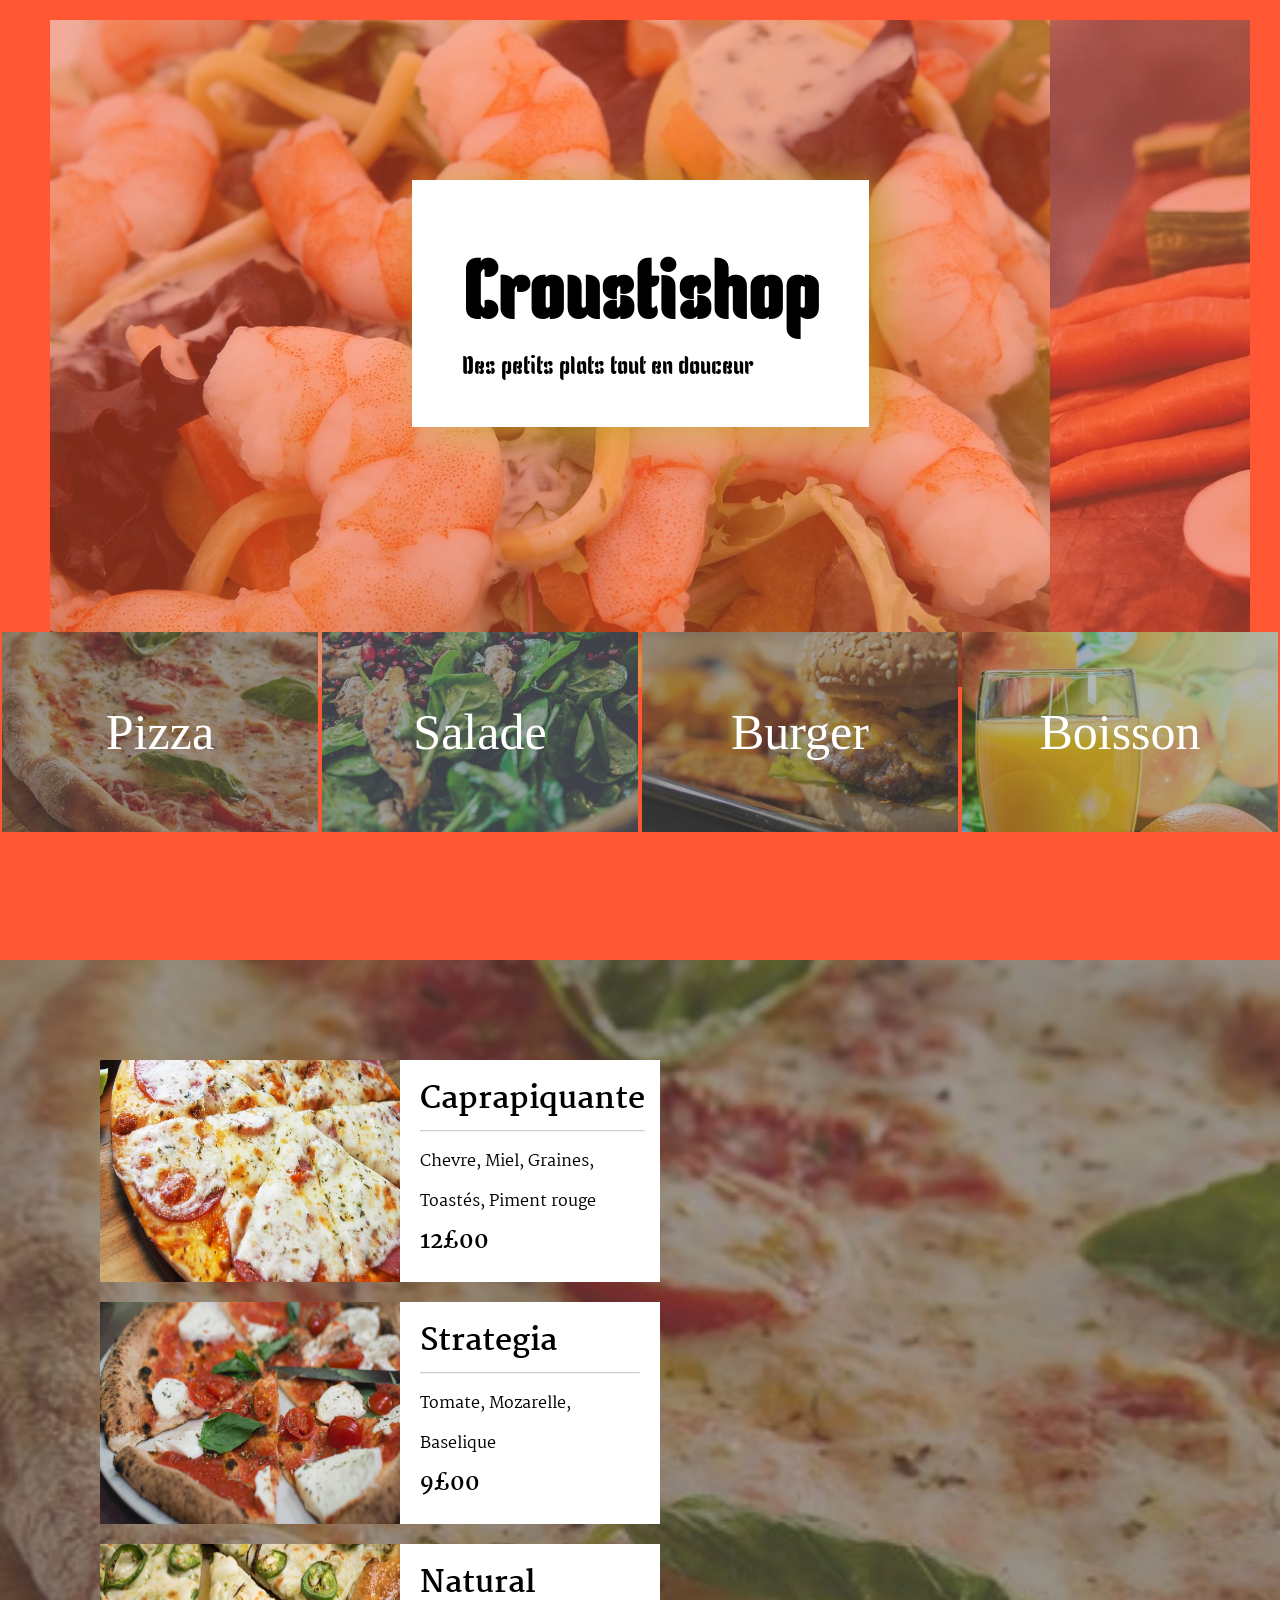
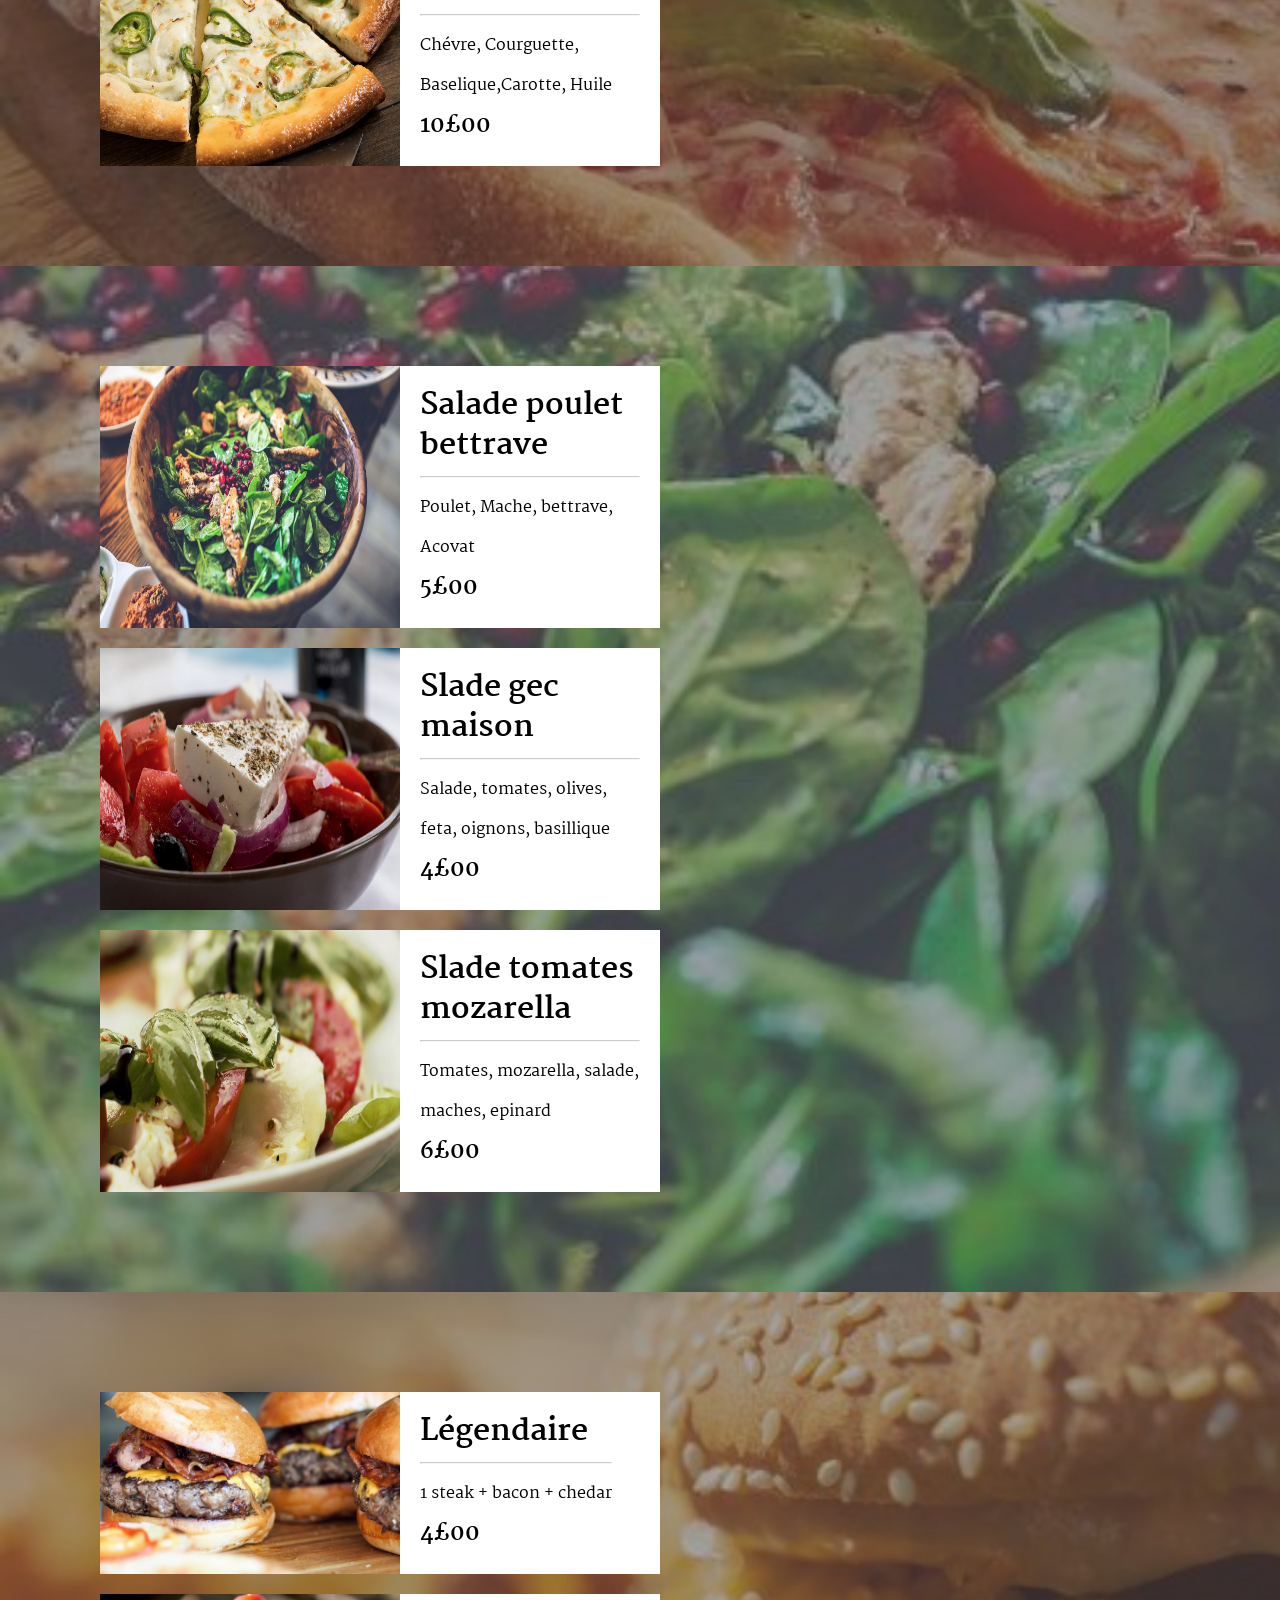
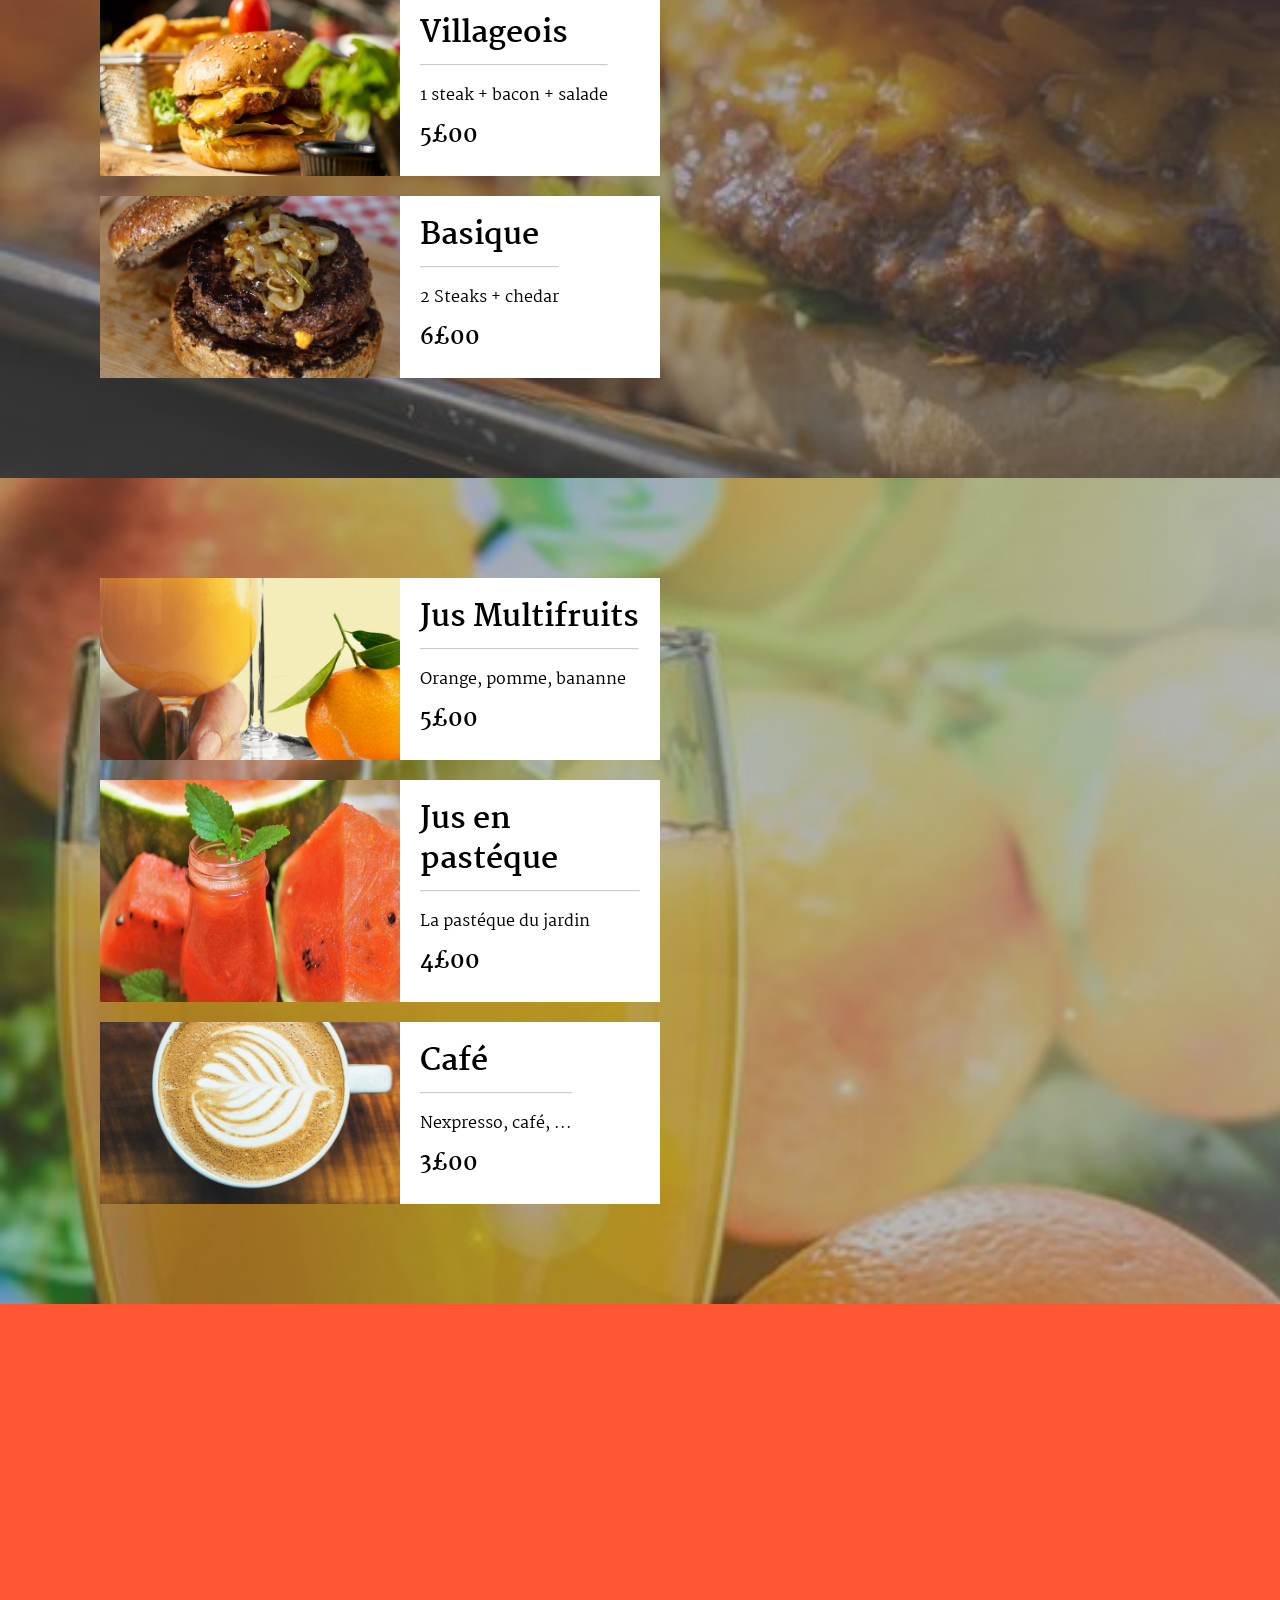
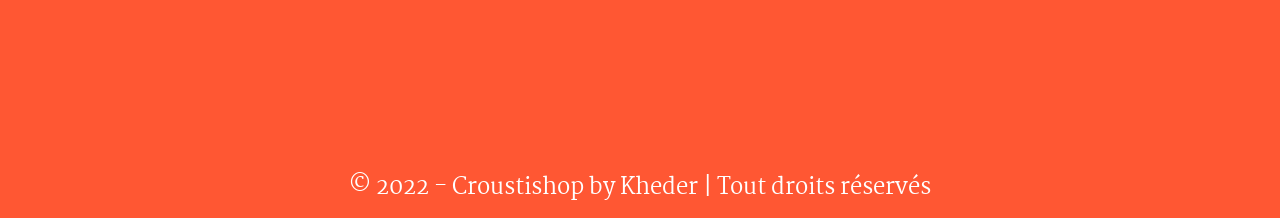
<file: index.html>
<!DOCTYPE html>
<html lang="fr">

<head>
    <meta charset="UTF-8">
    <meta http-equiv="X-UA-Compatible" content="IE=edge">
    <meta name="viewport" content="width=device-width, initial-scale=1.0">
    <link rel="stylesheet" href="/css/normalize.css">

    <link rel="stylesheet" href="/css/styles.css">
    <script src="/js/stickyscroll.js"></script>
    <title>Livraison de Repas</title>

</head>

<body>
    <header>
        <div class="boxTitle">
            <h1> Croustishop </h1>
            <p> Des petits plats tout en douceur</p>
        </div>

        <div class="slider">
            <div class="slides">
                <div class="slide"><img src="/images/1.jpg"></div>
                <div class="slide"><img src="/images/2.jpg"></div>
                <div class="slide"><img src="/images/3.jpg"></div>
                <div class="slide"><img src="/images/4.jpg"></div>

            </div>
        </div>
    </header>
    <!-- MENU  de navigation -->

    <div id="sticky-header" class="container ">
        <nav class="menu ">
            <ul>
                <li class=" navItems pizza"><a href="#pizza">Pizza</a> </li>
                <li class="navItems salade"><a href="#salade">Salade</a> </li>
                <li class="navItems burger"><a href="#burger">Burger</a> </li>
                <li class="navItems boisson"><a href="#boisson">Boisson</a> </li>
            </ul>
        </nav>

    </div>

    <!--sections-->
    <main id="main">
        <section id="pizza" class="pizza">
            <div class="items">

                <img src="/images/pizza1.jpg" alt="pizza1">
                <div class="item-infos">
                    <h3>Caprapiquante</h3>
                    <hr>

                    <p>Chevre, Miel, Graines, Toastés, Piment rouge</p>
                    <p class="price">12£00</p>
                </div>
            </div>
            <div class="items">

                <img src="/images/pizza2.jpg" alt="pizza2">
                <div class="item-infos">
                    <h3> Strategia</h3>
                    <hr>
                    <p> Tomate, Mozarelle, Baselique</p>
                    <p class="price">9£00</p>
                </div>
            </div>
            <div class="items">


                <img src="/images/pizza3.jpg" alt="pizza3">
                <div class="item-infos">
                    <h3> Natural</h3>
                    <hr>

                    <p> Chévre, Courguette, Baselique,Carotte, Huile</p>
                    <p class="price">10£00</p>
                </div>
            </div>

        </section>
        <section id="salade" class="salade">
            <div class="items">

                <img src="/images/salade1.jpg" alt="salade1">
                <div class="item-infos">
                    <h3>Salade poulet bettrave</h3>
                    <hr>

                    <p>Poulet, Mache, bettrave, Acovat</p>
                    <p class="price">5£00</p>
                </div>
            </div>
            <div class="items">

                <img src="/images/salade2.jpg" alt="salade2">
                <div class="item-infos">
                    <h3> Slade gec maison</h3>
                    <hr>
                    <p> Salade, tomates, olives, feta, oignons, basillique</p>
                    <p class="price">4£00</p>
                </div>
            </div>
            <div class="items">


                <img src="/images/salade3.jpg" alt="salade3">
                <div class="item-infos">
                    <h3> Slade tomates mozarella</h3>
                    <hr>

                    <p> Tomates, mozarella, salade, maches, epinard</p>
                    <p class="price">6£00</p>
                </div>
            </div>

        </section>
        <section id="burger" class="burger">
            <div class="items">

                <img src="/images/burger1.jpg" alt="burger1">
                <div class="item-infos">
                    <h3>Légendaire</h3>
                    <hr>

                    <p>1 steak + bacon + chedar</p>
                    <p class="price">4£00</p>
                </div>
            </div>
            <div class="items">

                <img src="/images/burger2.jpg" alt="burger2">
                <div class="item-infos">
                    <h3> Villageois</h3>
                    <hr>
                    <p> 1 steak + bacon + salade</p>
                    <p class="price">5£00</p>
                </div>
            </div>
            <div class="items">


                <img src="/images/burger3.jpg" alt="burger3">
                <div class="item-infos">
                    <h3> Basique</h3>
                    <hr>

                    <p> 2 Steaks + chedar</p>
                    <p class="price">6£00</p>
                </div>
            </div>

        </section>
        <section id="boisson" class="boisson">
            <div class="items">

                <img src="/images/boisson1.jpg" alt="boisson1">
                <div class="item-infos">
                    <h3>Jus Multifruits</h3>
                    <hr>

                    <p>Orange, pomme, bananne</p>
                    <p class="price">5£00</p>
                </div>
            </div>
            <div class="items">

                <img src="/images/boisson2.jpg" alt="boisson2">
                <div class="item-infos">
                    <h3> Jus en pastéque</h3>
                    <hr>
                    <p> La pastéque du jardin</p>
                    <p class="price">4£00</p>
                </div>
            </div>
            <div class="items">


                <img src="/images/boisson3.jpg" alt="boisson3">
                <div class="item-infos">
                    <h3> Café</h3>
                    <hr>

                    <p> Nexpresso, café, ...</p>
                    <p class="price">3£00</p>
                </div>
            </div>

        </section>

    </main>
</body>
<footer id="mainFooter">
    
    <iframe src="https://www.google.com/maps/embed?pb=!1m14!1m8!1m3!1d1215.8477370203423!2d7.009924806269946!3d43.548428402165804!3m2!1i1024!2i768!4f13.1!3m3!1m2!1s0x12ce81882273aecb%3A0xbd005f6dea4c4a9c!2zT-KAmUtleSBCZWFjaA!5e0!3m2!1sfr!2sfr!4v1588434675888!5m2!1sfr!2sfr" width="100%" height="450" frameborder="0" style="border:0;" allowfullscreen="" aria-hidden="false" tabindex="0"></iframe>

    <p>&copy; 2022 - Croustishop by Kheder | Tout droits réservés</p>
</footer>

</html>
</file>
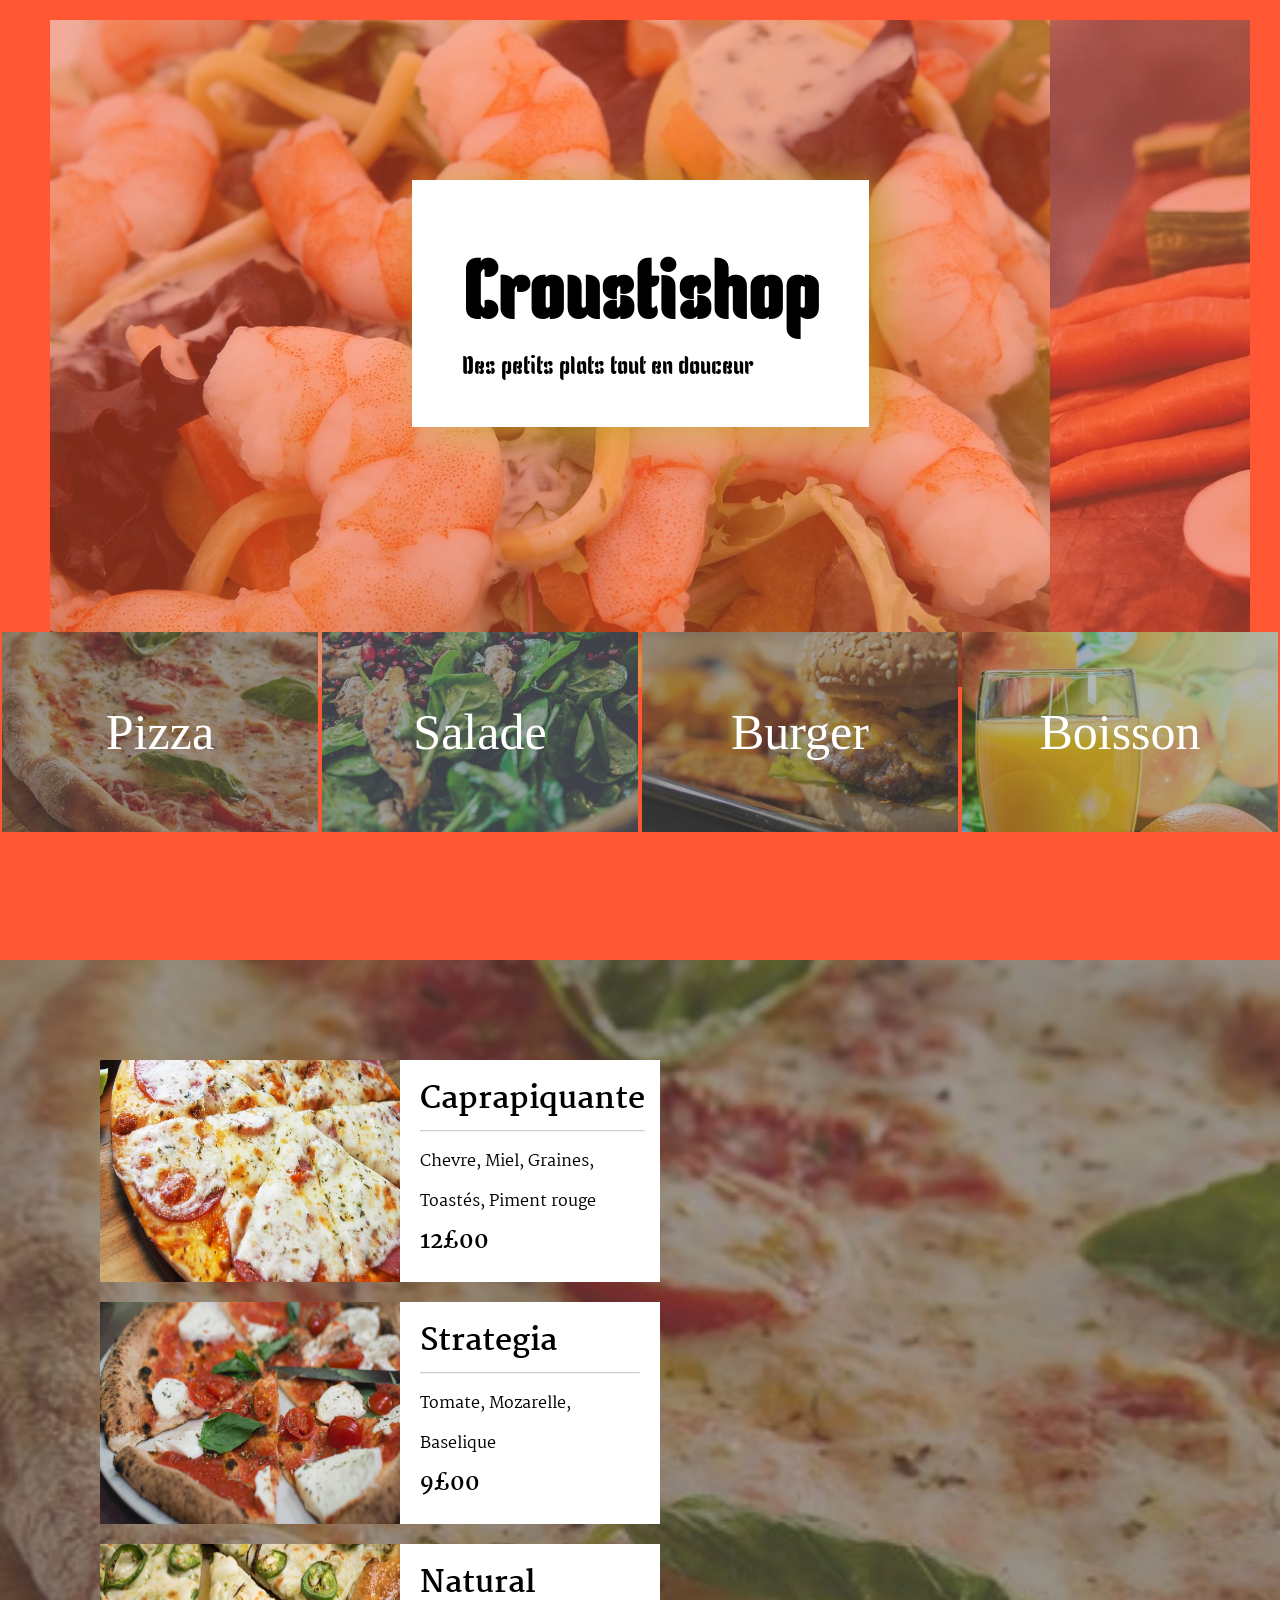
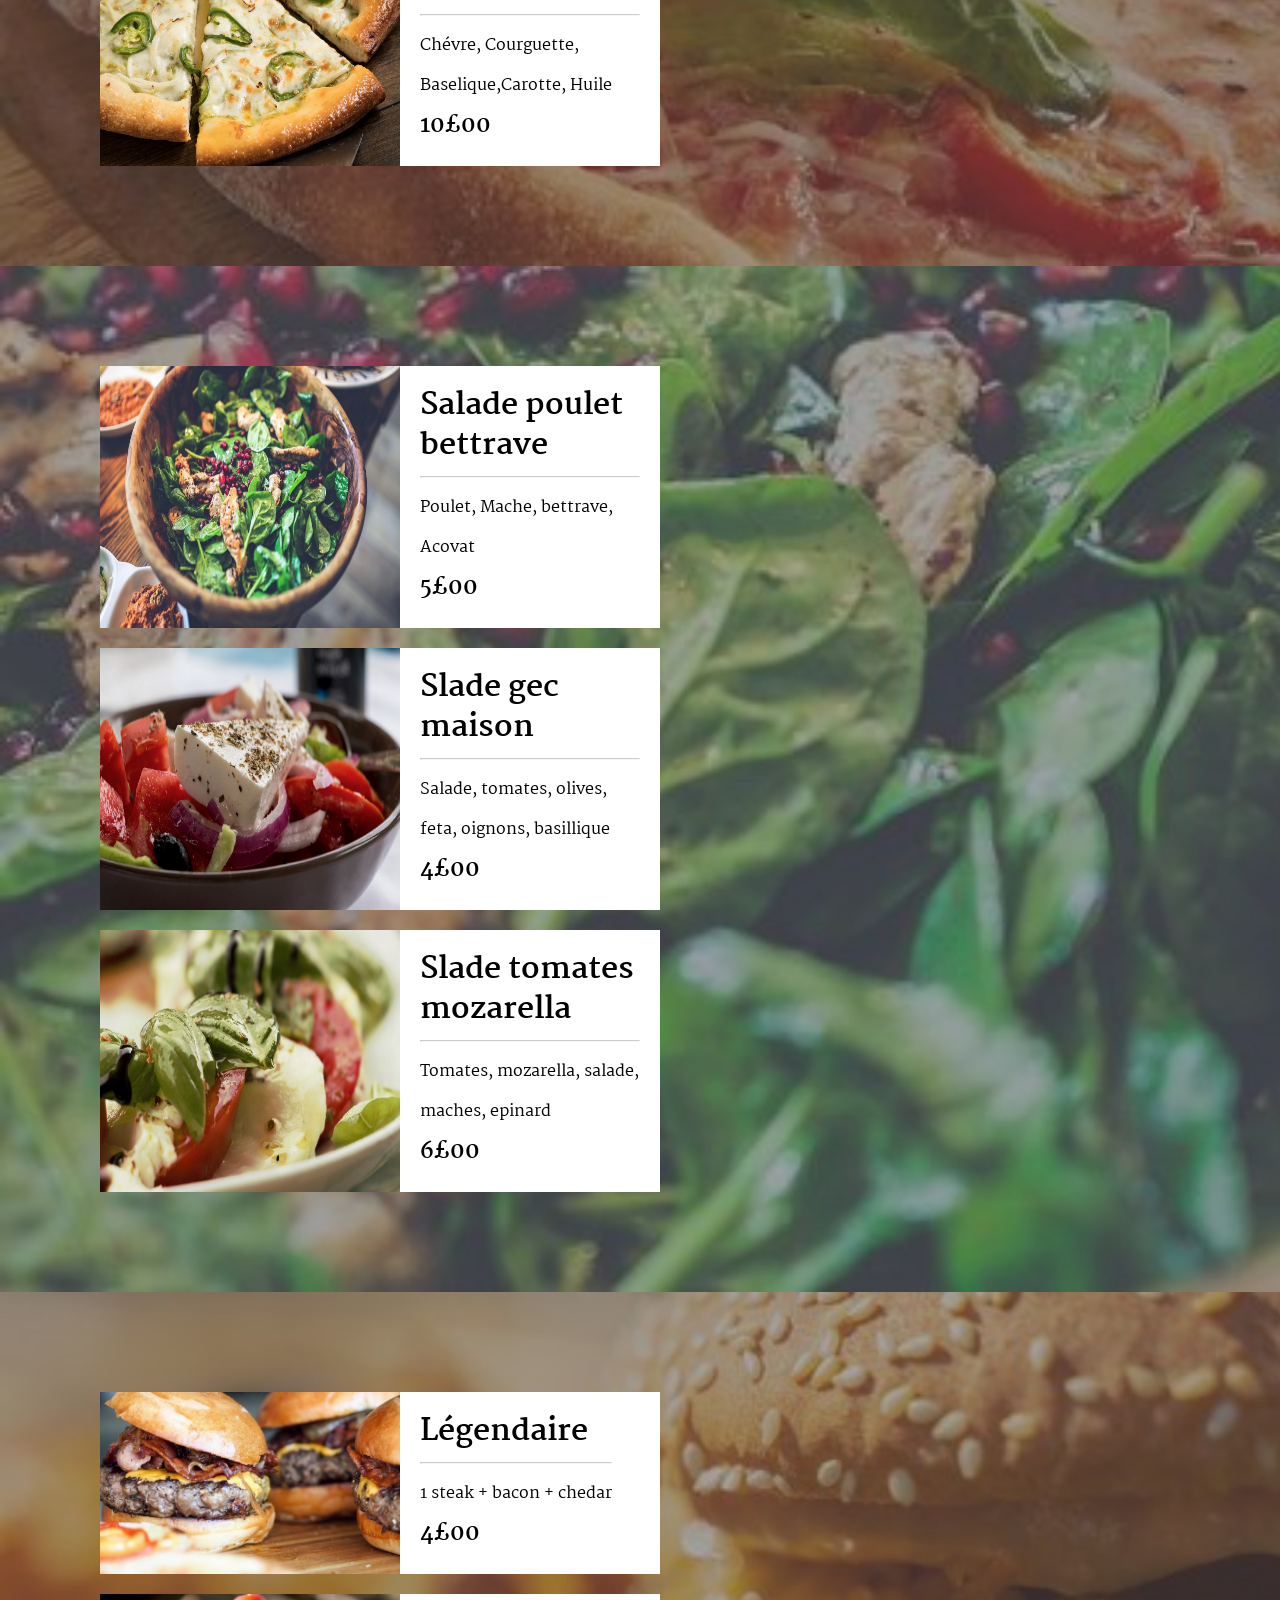
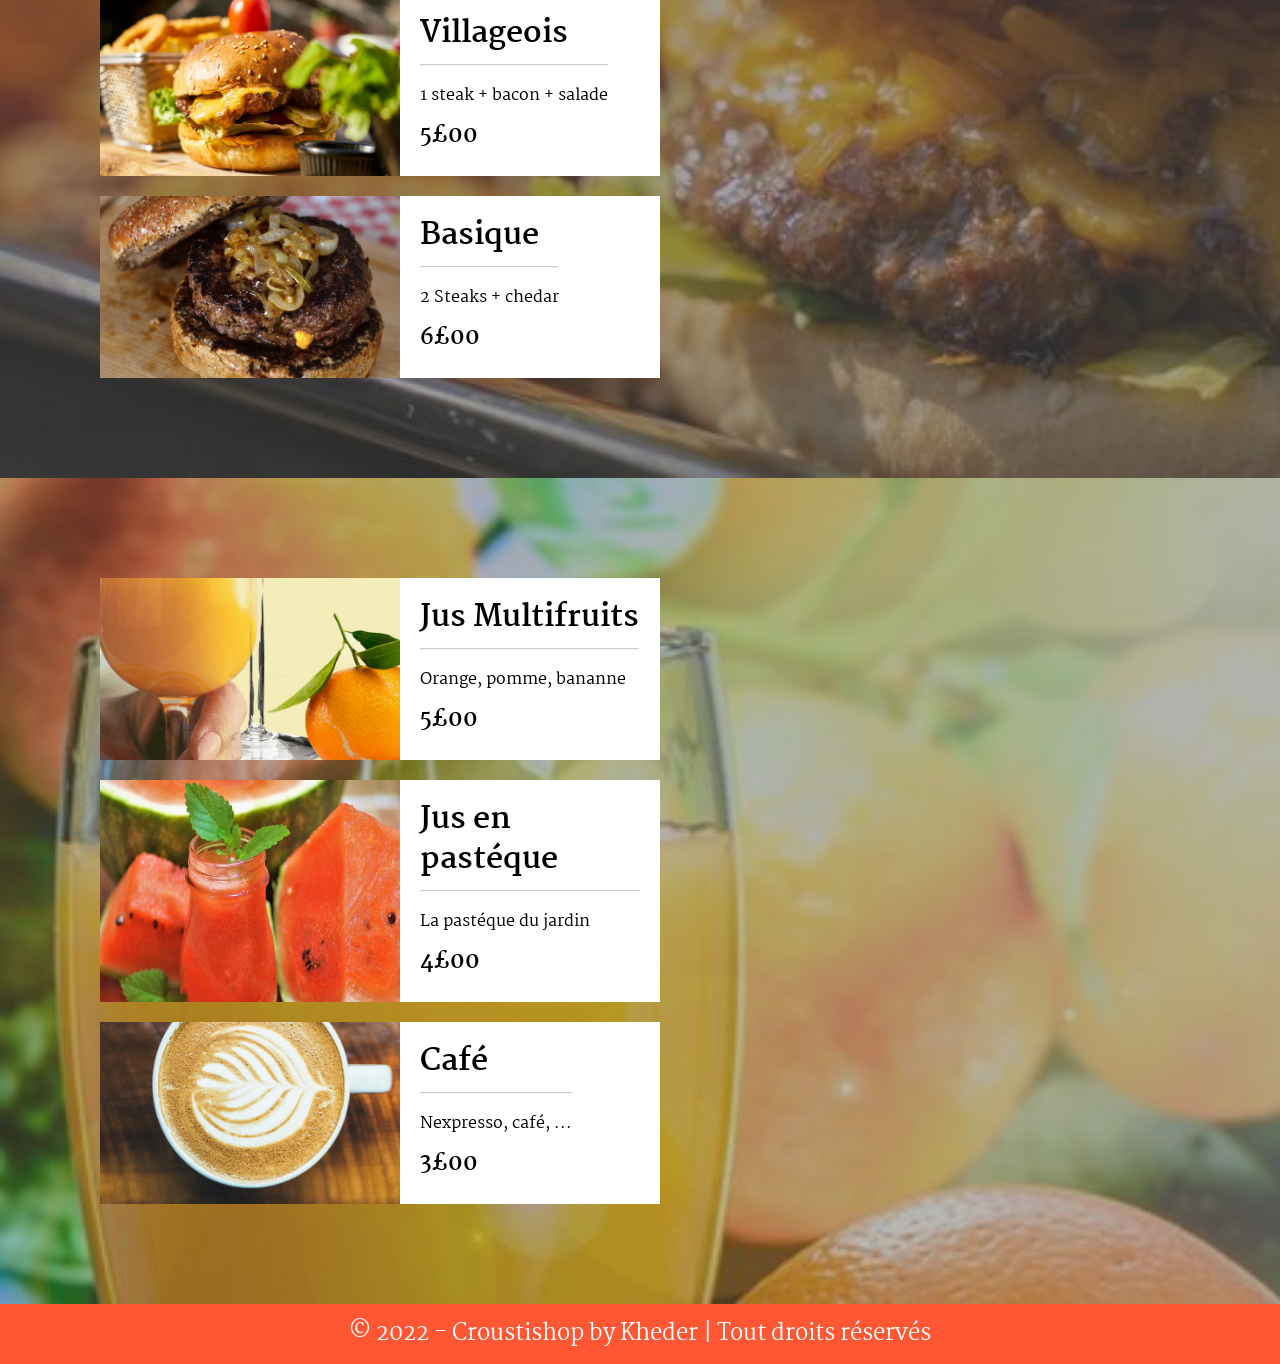
<file: home.html>
<!DOCTYPE html>
<html lang="fr">

<head>
    <meta charset="UTF-8">
    <meta http-equiv="X-UA-Compatible" content="IE=edge">
    <meta name="viewport" content="width=device-width, initial-scale=1.0">
    <link rel="stylesheet" href="/css/normalize.css">

    <link rel="stylesheet" href="/css/styles.css">
    <script src="/js/stickyscroll.js"></script>
    <title>Livraison de Repas</title>

</head>

<body>
    <header>
        <div class="boxTitle">
            <h1> Croustishop </h1>
            <p> Des petits plats tout en douceur</p>
        </div>

        <div class="slider">
            <div class="slides">
                <div class="slide"><img src="/images/1.jpg"></div>
                <div class="slide"><img src="/images/2.jpg"></div>
                <div class="slide"><img src="/images/3.jpg"></div>
                <div class="slide"><img src="/images/4.jpg"></div>

            </div>
        </div>
    </header>
    <!-- MENU  de navigation -->

    <div id="sticky-header" class="container ">
        <nav class="menu ">
            <ul>
                <li class=" navItems pizza"><a href="#pizza">Pizza</a> </li>
                <li class="navItems salade"><a href="#salade">Salade</a> </li>
                <li class="navItems burger"><a href="#burger">Burger</a> </li>
                <li class="navItems boisson"><a href="#boisson">Boisson</a> </li>
            </ul>
        </nav>

    </div>

    <!--sections-->
    <main id="main">
        <section id="pizza" class="pizza">
            <div class="items">

                <img src="/images/pizza1.jpg" alt="pizza1">
                <div class="item-infos">
                    <h3>Caprapiquante</h3>
                    <hr>

                    <p>Chevre, Miel, Graines, Toastés, Piment rouge</p>
                    <p class="price">12£00</p>
                </div>
            </div>
            <div class="items">

                <img src="/images/pizza2.jpg" alt="pizza2">
                <div class="item-infos">
                    <h3> Strategia</h3>
                    <hr>
                    <p> Tomate, Mozarelle, Baselique</p>
                    <p class="price">9£00</p>
                </div>
            </div>
            <div class="items">


                <img src="/images/pizza3.jpg" alt="pizza3">
                <div class="item-infos">
                    <h3> Natural</h3>
                    <hr>

                    <p> Chévre, Courguette, Baselique,Carotte, Huile</p>
                    <p class="price">10£00</p>
                </div>
            </div>

        </section>
        <section id="salade" class="salade">
            <div class="items">

                <img src="/images/salade1.jpg" alt="salade1">
                <div class="item-infos">
                    <h3>Salade poulet bettrave</h3>
                    <hr>

                    <p>Poulet, Mache, bettrave, Acovat</p>
                    <p class="price">5£00</p>
                </div>
            </div>
            <div class="items">

                <img src="/images/salade2.jpg" alt="salade2">
                <div class="item-infos">
                    <h3> Slade gec maison</h3>
                    <hr>
                    <p> Salade, tomates, olives, feta, oignons, basillique</p>
                    <p class="price">4£00</p>
                </div>
            </div>
            <div class="items">


                <img src="/images/salade3.jpg" alt="salade3">
                <div class="item-infos">
                    <h3> Slade tomates mozarella</h3>
                    <hr>

                    <p> Tomates, mozarella, salade, maches, epinard</p>
                    <p class="price">6£00</p>
                </div>
            </div>

        </section>
        <section id="burger" class="burger">
            <div class="items">

                <img src="/images/burger1.jpg" alt="burger1">
                <div class="item-infos">
                    <h3>Légendaire</h3>
                    <hr>

                    <p>1 steak + bacon + chedar</p>
                    <p class="price">4£00</p>
                </div>
            </div>
            <div class="items">

                <img src="/images/burger2.jpg" alt="burger2">
                <div class="item-infos">
                    <h3> Villageois</h3>
                    <hr>
                    <p> 1 steak + bacon + salade</p>
                    <p class="price">5£00</p>
                </div>
            </div>
            <div class="items">


                <img src="/images/burger3.jpg" alt="burger3">
                <div class="item-infos">
                    <h3> Basique</h3>
                    <hr>

                    <p> 2 Steaks + chedar</p>
                    <p class="price">6£00</p>
                </div>
            </div>

        </section>
        <section id="boisson" class="boisson">
            <div class="items">

                <img src="/images/boisson1.jpg" alt="boisson1">
                <div class="item-infos">
                    <h3>Jus Multifruits</h3>
                    <hr>

                    <p>Orange, pomme, bananne</p>
                    <p class="price">5£00</p>
                </div>
            </div>
            <div class="items">

                <img src="/images/boisson2.jpg" alt="boisson2">
                <div class="item-infos">
                    <h3> Jus en pastéque</h3>
                    <hr>
                    <p> La pastéque du jardin</p>
                    <p class="price">4£00</p>
                </div>
            </div>
            <div class="items">


                <img src="/images/boisson3.jpg" alt="boisson3">
                <div class="item-infos">
                    <h3> Café</h3>
                    <hr>

                    <p> Nexpresso, café, ...</p>
                    <p class="price">3£00</p>
                </div>
            </div>

        </section>

    </main>
</body>
<footer id="mainFooter">
    

    <p>&copy; 2022 - Croustishop by Kheder | Tout droits réservés</p>
</footer>

</html>
</file>
<file: css/styles.css>
@import url('https://fonts.googleapis.com/css2?family=Kenia&display=swap');
@import url('https://fonts.googleapis.com/css2?family=Martel:wght@700&display=swap');
*{
    margin: 0;
    padding: 0;
}
html{
    scroll-behavior: smooth;
}
body{
    background-color: #FF5733;
    margin: 0 0 ;
    line-height: 20px;
    
  
}
header{
    display: flex;
    flex-direction: column;
    justify-content: center;
    align-items: center;
    padding-left: 30px;
    padding-right: 30px;
    

}
div.boxTitle {
   background-color: white;
   font-family: 'Kenia', cursive;
   position: absolute;
   z-index: 999;
   padding: 50px;
   top:180px;
   box-shadow: 14px 4px 36px 3px rgba(189,163,36,0.66);}
header h1{
    font-size: 80px;
align-items: center;
}
header p{
    font-size: 25px;
    align-items: center;

}
/* SLIDER */
div.slider{
 width: 100%;
    overflow: hidden;
   
}





div.slides{
    display: flex;
    flex-direction: row;
    animation: glisse 10s infinite ease;
    width: calc(500px *4);
    height: 720px;
    padding: 20px;
}
.slide{
    opacity: 0.5;
}
/*menu*/
.container{
    justify-content: center;
    transform: translateY(-130px);
    display: flex;
    flex-direction: row;
} 
nav.menu{
    width: calc(500px *4);
    height:200px;


}

 .sticky nav.menu ul{
  
    flex-direction: column;

}
nav.menu ul{
    display: flex;
    flex-direction: row;
}
 nav.menu ul li  {
    list-style-type: none;
    display: flex;
    align-items: center;
    justify-content: center;
    transition: 0.3s all;
    width: calc(500px *4);
   
    
   
}
.sticky, nav.menu ul li  {
   width:200px;
    margin: 2px;
    height:200px;


}
.sticky nav.menu ul li a  {
    font-size: 20px;
    color: white;
    text-decoration: none;
     
 
 }
nav.menu ul li:hover {
    transform: scale(0.9);
    transition: 0.3s all;
}
nav.menu ul li a {
    font-size: 50px;
    color: white;
    text-decoration: none;
  

}
.navItems{
    flex: 1;
    height: 300px;
    

}
.pizza{
    background-image: url("/images/pizza-banner.jpg");
    background-repeat: none;
    background-size: cover;
}

.boisson{
background-image: url("/images/boisson-banner.jpg");
background-repeat: none;
background-size: cover;

}
.salade{
    background-image: url("/images/salad-banner.jpg");
    background-repeat: none;
    background-size: cover;

}
.burger{
    background-image: url("/images/burger-banner.jpg");
    background-repeat: none;
    background-size: cover;

}
/* section plat */
.items{
    background-color: white;
    margin: 20px;
    display: flex;
    cursor: pointer;
    transition: 0.3s all;
    width: 50%;
   justify-items: center;

}
.items:hover{
    transform: scale(1.1);
    transition: 0.3s all;
   box-shadow: 17px 33px 13px -8px rgba(0,0,0,0.25)
   ; 
  

}
.item-infos{
    padding: 20px;
    line-height: 40px;
    font-family: 'Martel', serif;
}
.item-infos hr {
    margin: 10px 0 10px 0;
    opacity: 0.5;
}
.item-infos h3{
    font-size: 30px;
}

p.price{
    font-weight: bold;
    font-size: 22px;
}
section{
    padding: 80px;
}
section img{
   width: 300px;
   
}
.sticky{
    position: fixed;
    width: 500px;
    top: 30vh;
    right: 50px;
    transform: translateY(10px);
    transition: 0.6s all;
   
   
}
.sticky + #main {
    padding-top: 200px;
}
#mainFooter{
    font-size: 22px;
    text-align: center;
    color: white;
    padding: 20px;
    font-family: 'Martel', serif;
}
@keyframes glisse{
    0%{
        transform: translateX(0);
    }
    10%{
        transform: translateX(0);
    }
    
    33%{
        transform: translateX(-500px);
    }
    43%{
        transform: translateX(-500px);
    }
    66%{
        transform: translateX(-1000px);
    }
    76%{
        transform: translateX(-1000px);
    }
    100%{
        transform: translateX(0);
    }
}
</file>
